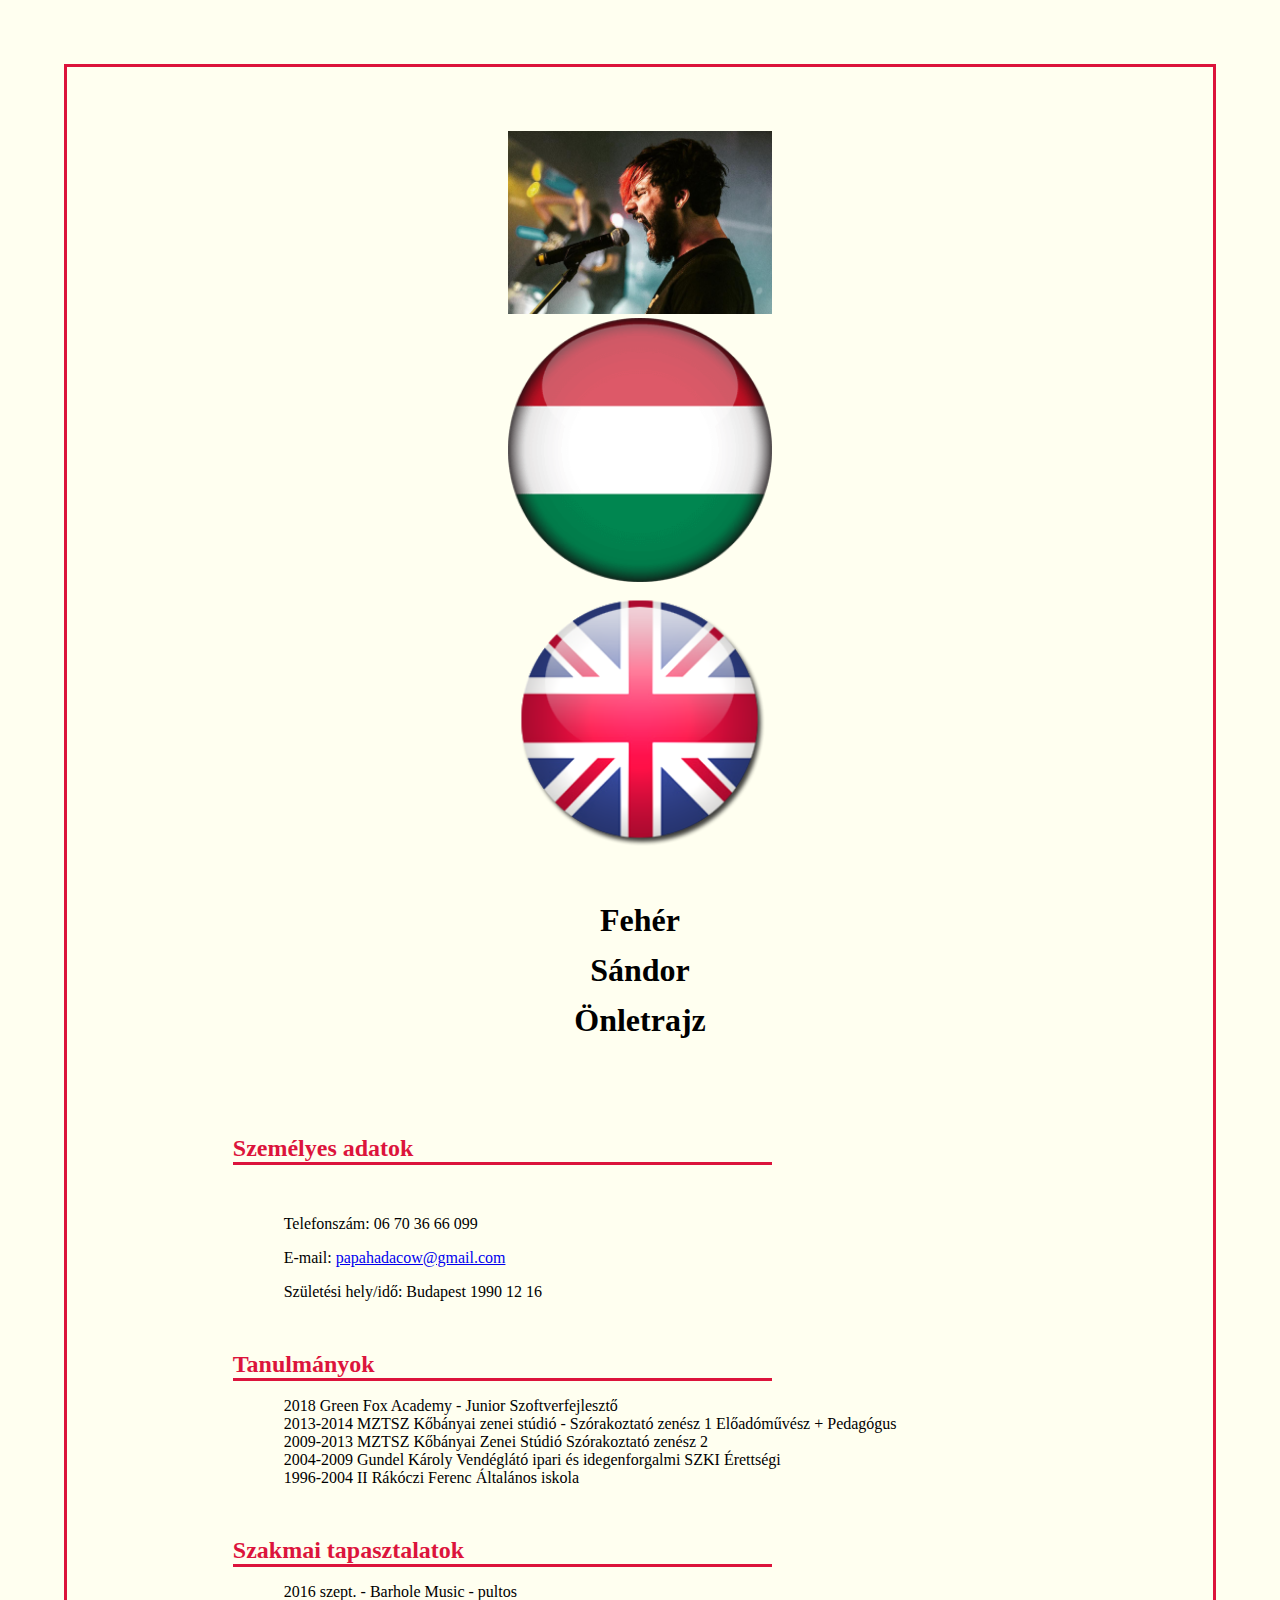
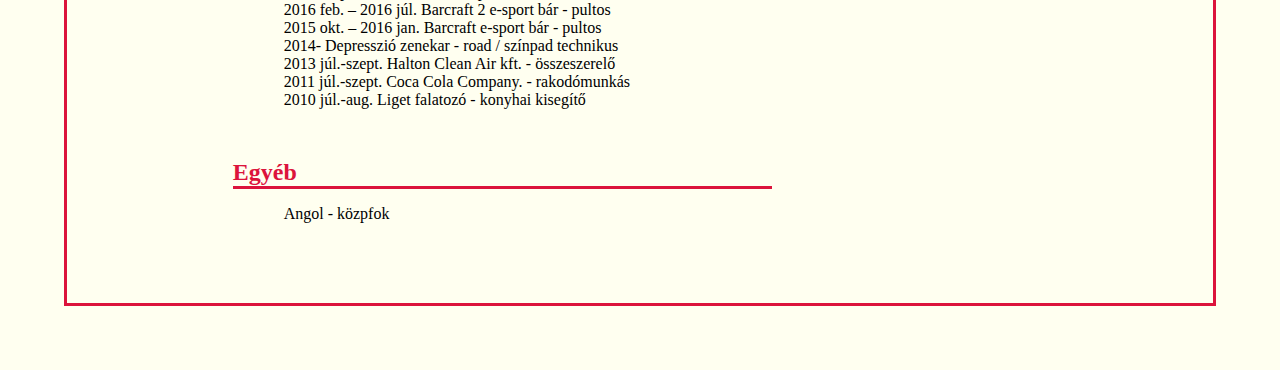
<file: index.html>
<!doctype html>
<html>
<head>
    <title>Fehér Sándor</title>
    <meta charset="UTF-8">
    <link rel="stylesheet" type="text/css" href="style.css">
    <!-- portrait -->
    <img src="images/portrait.jpg" alt="portrait">
    <a href="index.html"><img class="huflag" src="images/hunflag.png" alt="Hungarian"></a>
    <a href="versionen.html"><img class="enflag" src="images/ukflag.png" alt="English"></a>
</head>
<body>
    
    <!-- header sht -->
    <h1 class="nameplate">Fehér Sándor <br />Önletrajz</h1>
    <h2>Személyes adatok</h2>
    <!-- contact details -->
    <div class="contact">
            <p>Telefonszám: 06 70 36 66 099</p>
            <p>E-mail: <a href="mailto:papahadacow@gmail.com">papahadacow@gmail.com</a></p>
            <p>Születési hely/idő: Budapest 1990 12 16</p>
    </div>
    <!-- studyies -->
    <div class="studies">
        <h2>Tanulmányok</h2>
        <p>
            2018 Green Fox Academy - Junior Szoftverfejlesztő <br />
            2013-2014 MZTSZ Kőbányai zenei stúdió - Szórakoztató zenész 1
                Előadóművész + Pedagógus <br />
                2009-2013 MZTSZ Kőbányai Zenei Stúdió Szórakoztató zenész 2 <br />
                2004-2009 Gundel Károly Vendéglátó ipari és idegenforgalmi SZKI
                Érettségi <br />
                1996-2004 II Rákóczi Ferenc Általános iskola
        </p>
    </div>
    <!-- work xp -->
    <div class="work">
        <h2>Szakmai tapasztalatok</h2>
        <p>
            2016 szept. - Barhole Music - pultos <br />
            2016 feb. – 2016 júl. Barcraft 2 e-sport bár - pultos <br ->
            2015 okt. – 2016 jan. Barcraft e-sport bár - pultos 
            <br />
            2014- Depresszió zenekar - road / színpad technikus
            <br />
            2013 júl.-szept. Halton Clean Air kft. - összeszerelő
            <br />
            2011 júl.-szept. Coca Cola Company. - rakodómunkás
            <br />
            2010 júl.-aug. Liget falatozó - konyhai kisegítő
        </p>
    </div>
    <!-- other -->
    <div class="other">
        <h2>Egyéb</h2>
        <p>Angol - közpfok</p> 
    </div>
</body>
</html>
</file>
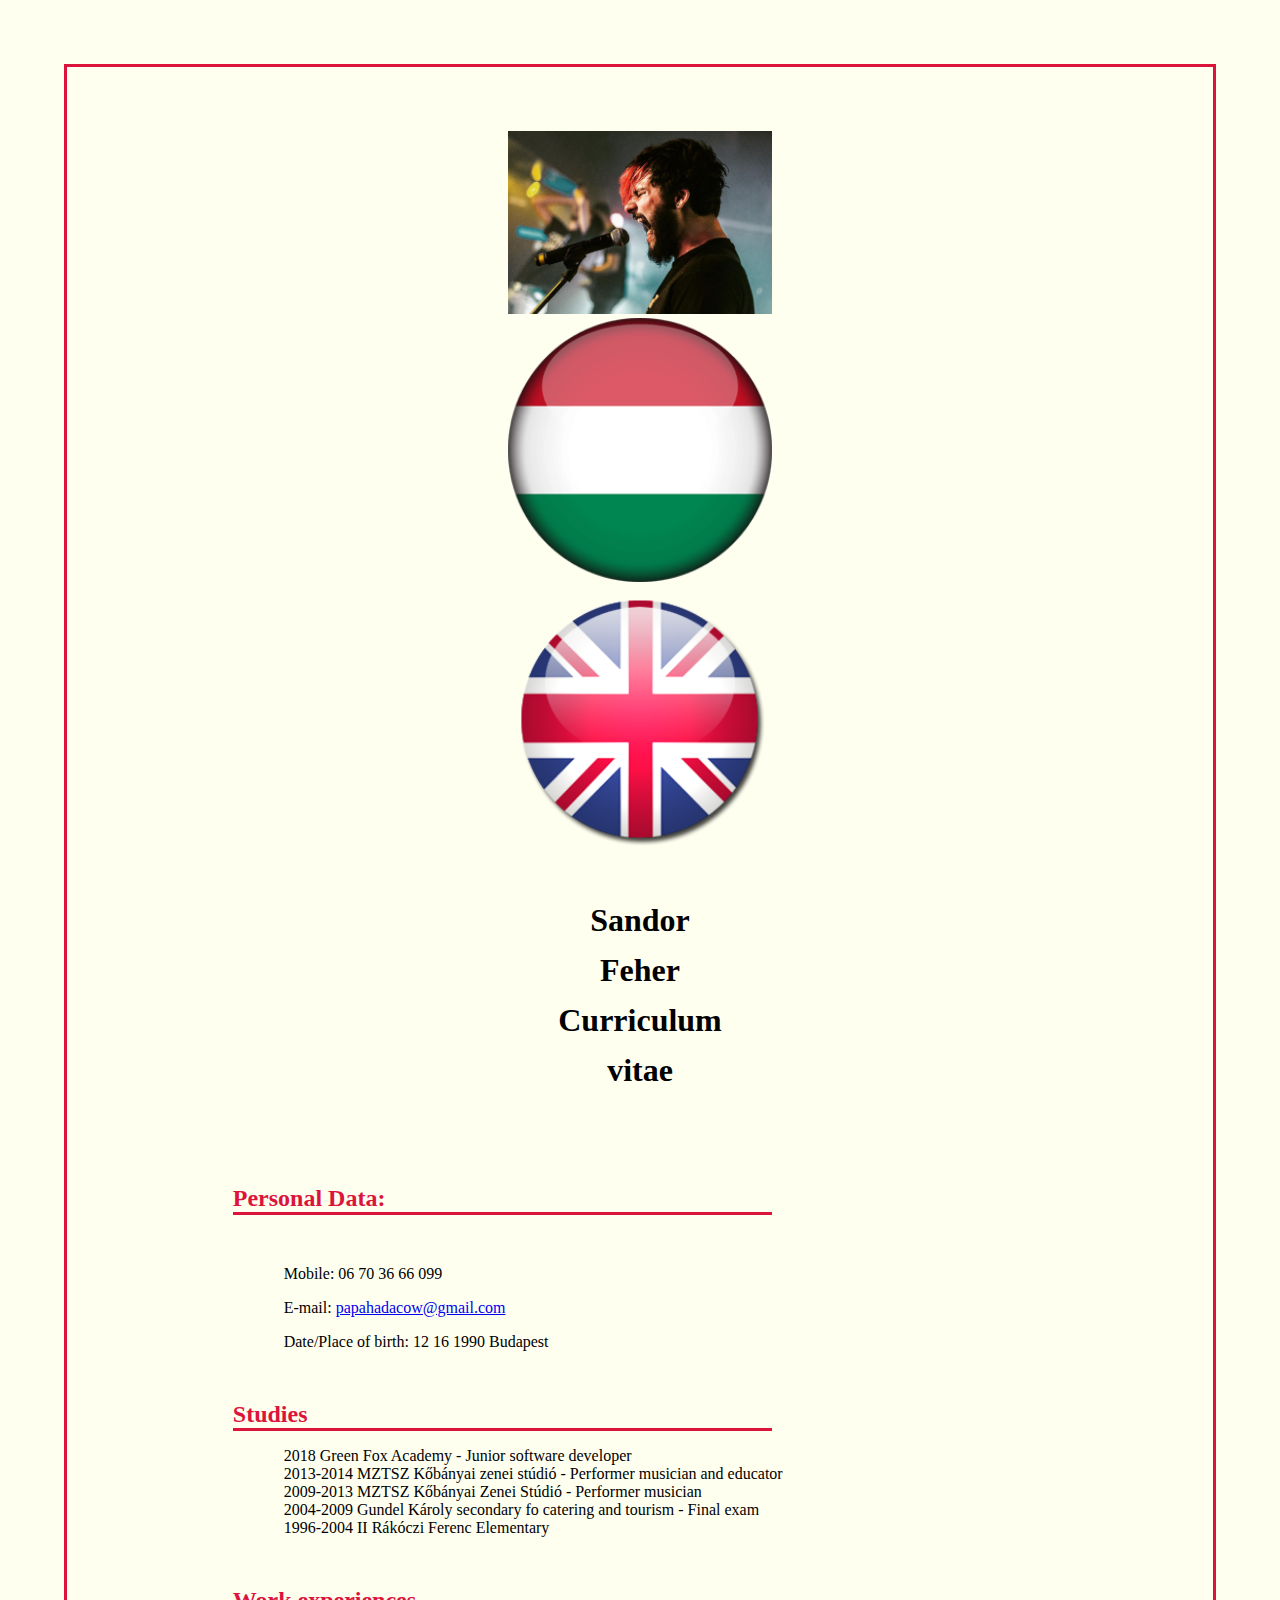
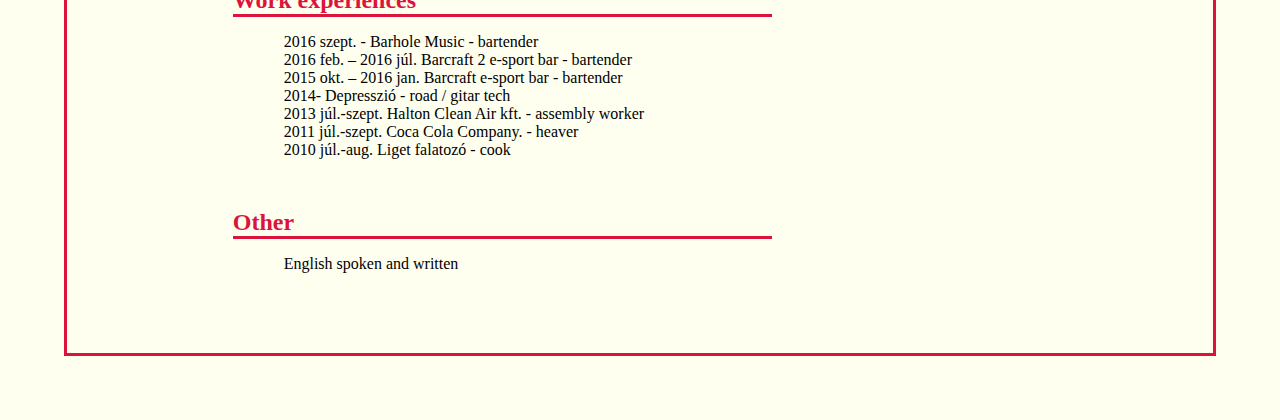
<file: index-en.html>
<!doctype html>
<html>
<head>
    <title>Fehér Sándor</title>
    <meta charset="UTF-8">
    <link rel="stylesheet" type="text/css" href="style.css">
    <!-- portrait -->
    <img src="images/portrait.jpg" alt="portrait">
    <a href="index.html"><img class="huflag" src="images/hunflag.png" alt="Hungarian"></a>
    <a href="index-en.html"><img class="enflag" src="images/ukflag.png" alt="English"></a>
</head>
<body>
    
    <!-- header sht -->
    <h1 class="nameplate">Sandor Feher <br />Curriculum vitae</h1>
    <h2>Personal Data:</h2>
    <!-- contact details -->
    <div class="contact">
            <p>Mobile: 06 70 36 66 099</p>
            <p>E-mail: <a href="mailto:papahadacow@gmail.com">papahadacow@gmail.com</a></p>
            <p>Date/Place of birth: 12 16 1990 Budapest</p>
    </div>
    <!-- studyies -->
    <div class="studies">
        <h2>Studies</h2>
        <p>
            2018 Green Fox Academy - Junior software developer
            <br />
            2013-2014 MZTSZ Kőbányai zenei stúdió - Performer musician and educator
            <br />
            2009-2013 MZTSZ Kőbányai Zenei Stúdió - Performer musician
            <br />
            2004-2009 Gundel Károly secondary fo catering and tourism - Final exam
            <br />
            1996-2004 II Rákóczi Ferenc Elementary
        </p>
    </div>
    <!-- work xp -->
    <div class="work">
        <h2>Work experiences</h2>
        <p>
            2016 szept. - Barhole Music - bartender
            <br />
            2016 feb. – 2016 júl. Barcraft 2 e-sport bar - bartender
            <br ->
            2015 okt. – 2016 jan. Barcraft e-sport bar - bartender 
            <br />
            2014- Depresszió - road / gitar tech
            <br />
            2013 júl.-szept. Halton Clean Air kft. - assembly worker
            <br />
            2011 júl.-szept. Coca Cola Company. - heaver
            <br />
            2010 júl.-aug. Liget falatozó - cook
        </p>
    </div>
    <!-- other -->
    <div class="other">
        <h2>Other</h2>
        <p>English spoken and written</p> 
    </div>
</body>
</html>
</file>
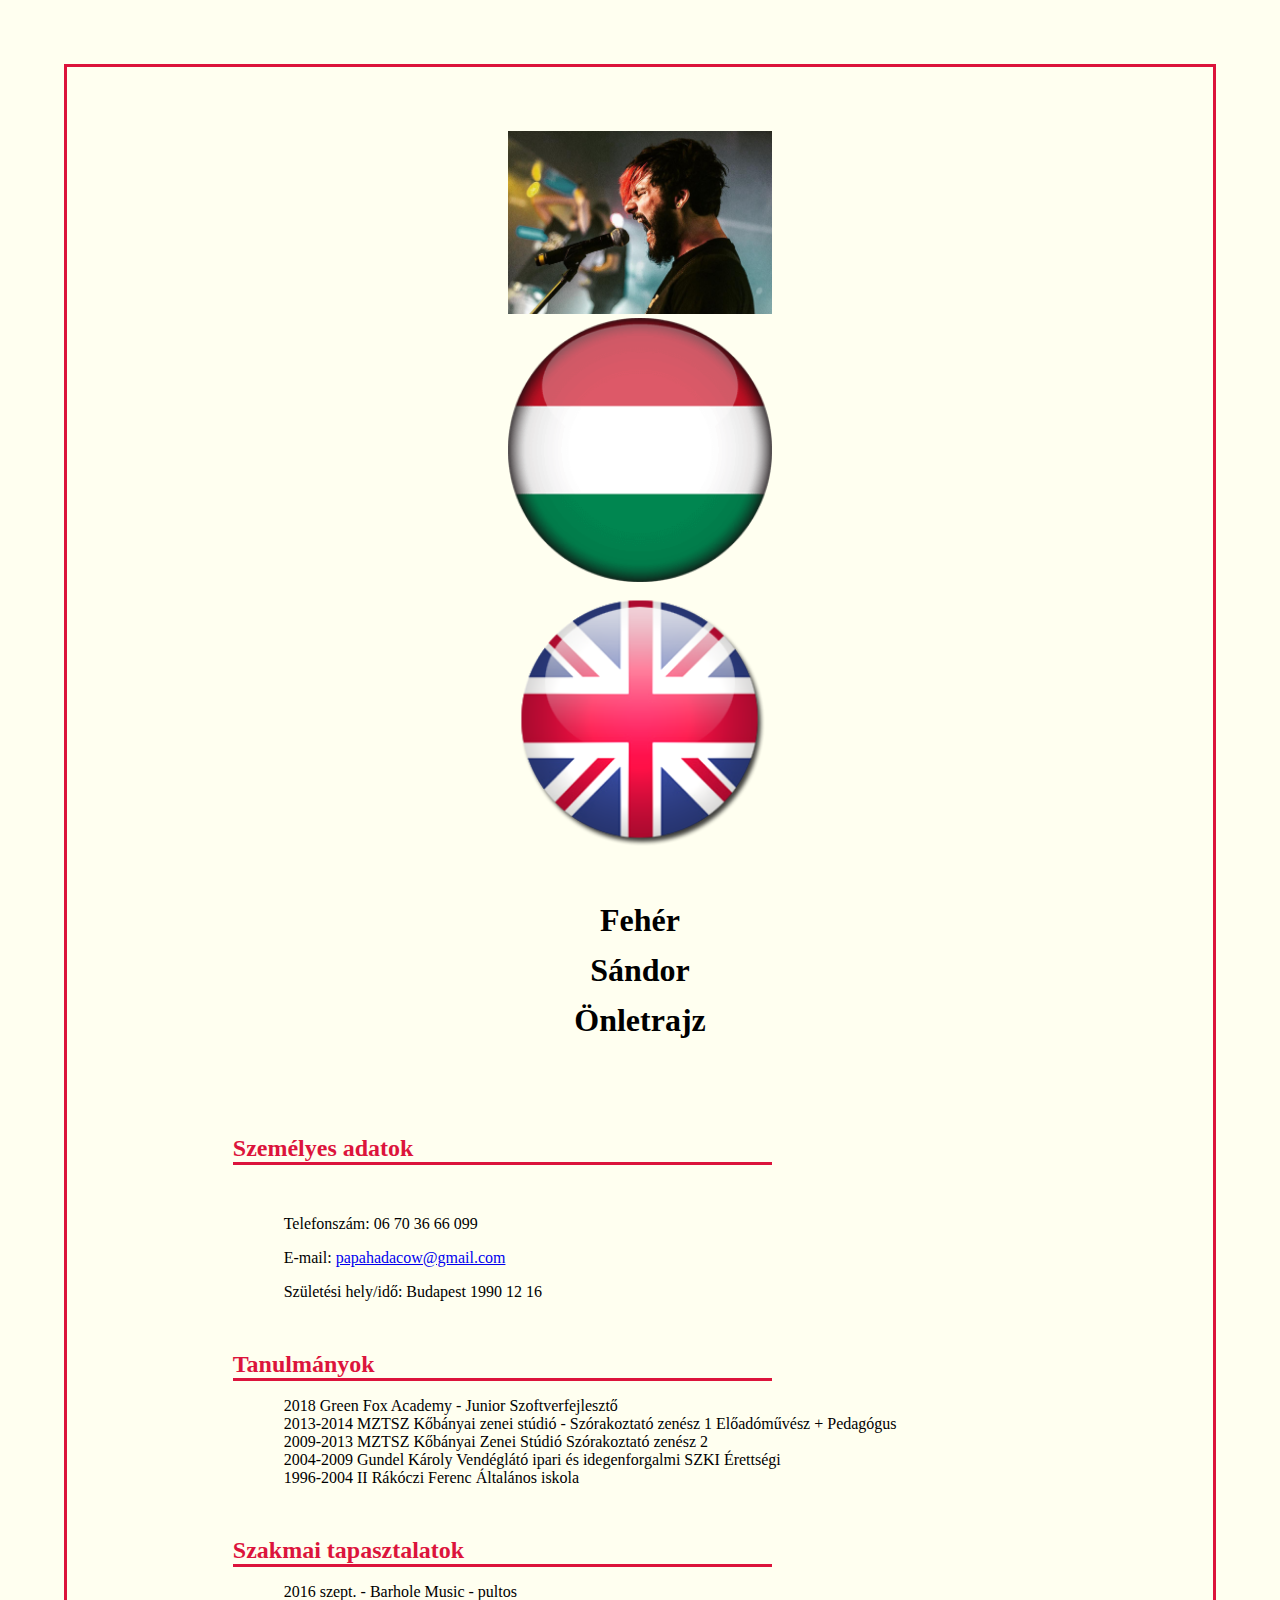
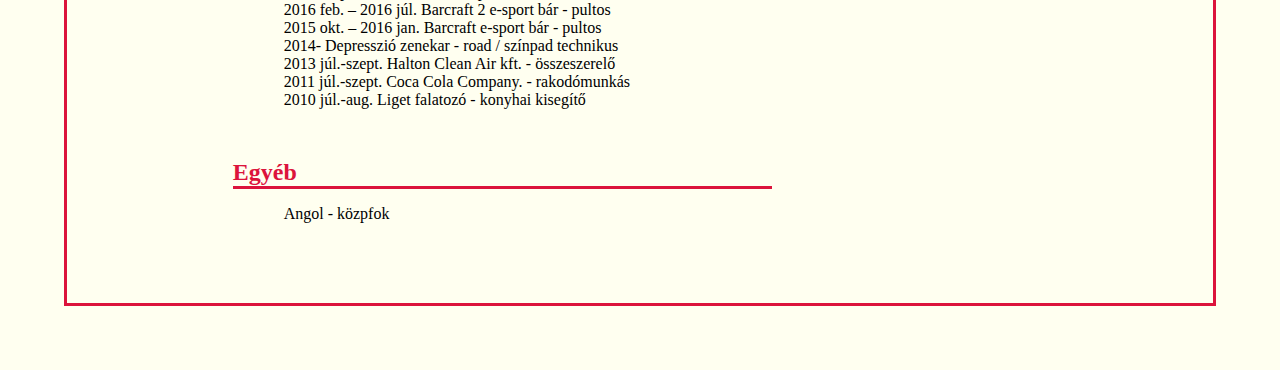
<file: index-hu.html>
<!doctype html>
<html>
<head>
    <title>Fehér Sándor</title>
    <meta charset="UTF-8">
    <link rel="stylesheet" type="text/css" href="style.css">
    <!-- portrait -->
    <img src="images/portrait.jpg" alt="portrait">
    <a href="index-hu.html"><img class="huflag" src="images/hunflag.png" alt="Hungarian"></a>
    <a href="index-en.html"><img class="enflag" src="images/ukflag.png" alt="English"></a>
</head>
<body>
    
    <!-- header sht -->
    <h1 class="nameplate">Fehér Sándor <br />Önletrajz</h1>
    <h2>Személyes adatok</h2>
    <!-- contact details -->
    <div class="contact">
            <p>Telefonszám: 06 70 36 66 099</p>
            <p>E-mail: <a href="mailto:papahadacow@gmail.com">papahadacow@gmail.com</a></p>
            <p>Születési hely/idő: Budapest 1990 12 16</p>
    </div>
    <!-- studyies -->
    <div class="studies">
        <h2>Tanulmányok</h2>
        <p>
            2018 Green Fox Academy - Junior Szoftverfejlesztő <br />
            2013-2014 MZTSZ Kőbányai zenei stúdió - Szórakoztató zenész 1
                Előadóművész + Pedagógus <br />
                2009-2013 MZTSZ Kőbányai Zenei Stúdió Szórakoztató zenész 2 <br />
                2004-2009 Gundel Károly Vendéglátó ipari és idegenforgalmi SZKI
                Érettségi <br />
                1996-2004 II Rákóczi Ferenc Általános iskola
        </p>
    </div>
    <!-- work xp -->
    <div class="work">
        <h2>Szakmai tapasztalatok</h2>
        <p>
            2016 szept. - Barhole Music - pultos <br />
            2016 feb. – 2016 júl. Barcraft 2 e-sport bár - pultos <br ->
            2015 okt. – 2016 jan. Barcraft e-sport bár - pultos 
            <br />
            2014- Depresszió zenekar - road / színpad technikus
            <br />
            2013 júl.-szept. Halton Clean Air kft. - összeszerelő
            <br />
            2011 júl.-szept. Coca Cola Company. - rakodómunkás
            <br />
            2010 júl.-aug. Liget falatozó - konyhai kisegítő
        </p>
    </div>
    <!-- other -->
    <div class="other">
        <h2>Egyéb</h2>
        <p>Angol - közpfok</p> 
    </div>
</body>
</html>
</file>
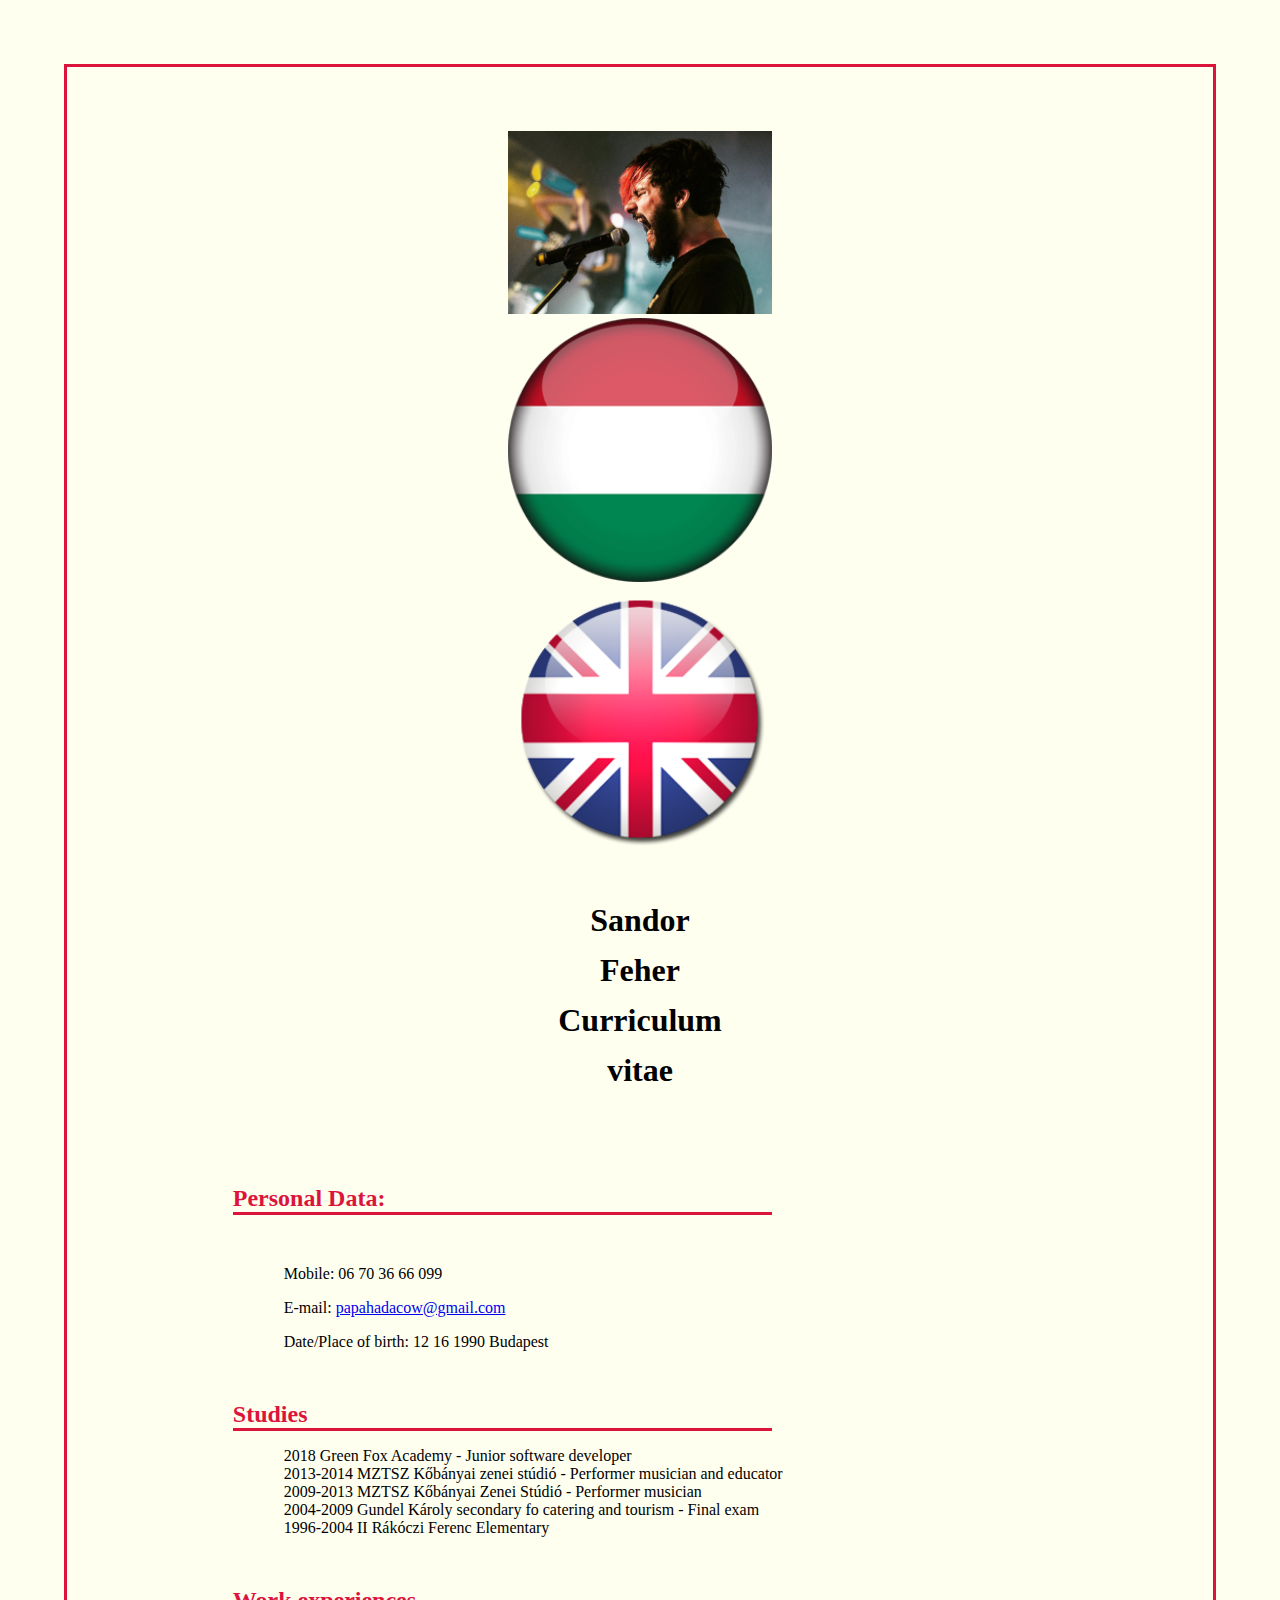
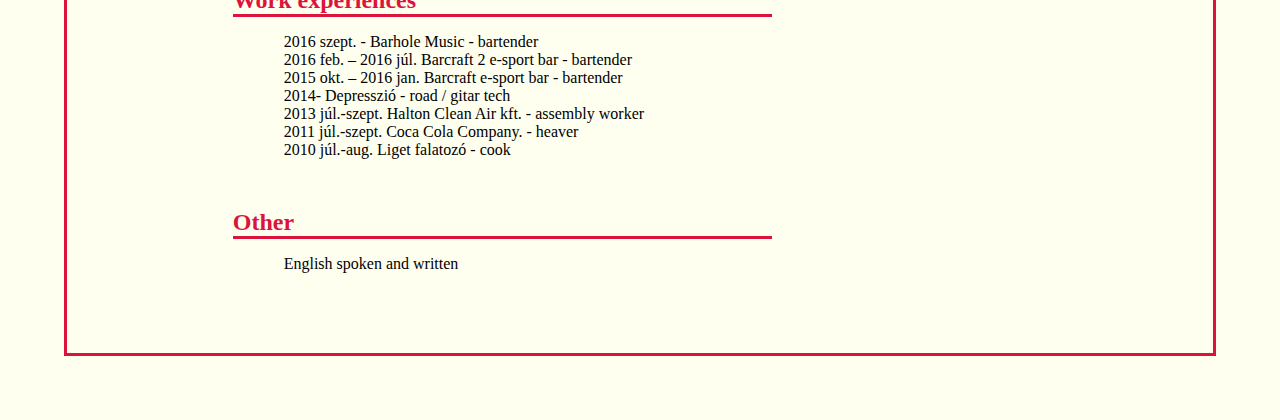
<file: versionen.html>
<!doctype html>
<html>
<head>
    <title>Fehér Sándor</title>
    <meta charset="UTF-8">
    <link rel="stylesheet" type="text/css" href="style.css">
    <!-- portrait -->
    <img src="images/portrait.jpg" alt="portrait">
    <a href="index.html"><img class="huflag" src="images/hunflag.png" alt="Hungarian"></a>
    <a href="versionen.html"><img class="enflag" src="images/ukflag.png" alt="English"></a>
</head>
<body>
    
    <!-- header sht -->
    <h1 class="nameplate">Sandor Feher <br />Curriculum vitae</h1>
    <h2>Personal Data:</h2>
    <!-- contact details -->
    <div class="contact">
            <p>Mobile: 06 70 36 66 099</p>
            <p>E-mail: <a href="mailto:papahadacow@gmail.com">papahadacow@gmail.com</a></p>
            <p>Date/Place of birth: 12 16 1990 Budapest</p>
    </div>
    <!-- studyies -->
    <div class="studies">
        <h2>Studies</h2>
        <p>
            2018 Green Fox Academy - Junior software developer
            <br />
            2013-2014 MZTSZ Kőbányai zenei stúdió - Performer musician and educator
            <br />
            2009-2013 MZTSZ Kőbányai Zenei Stúdió - Performer musician
            <br />
            2004-2009 Gundel Károly secondary fo catering and tourism - Final exam
            <br />
            1996-2004 II Rákóczi Ferenc Elementary
        </p>
    </div>
    <!-- work xp -->
    <div class="work">
        <h2>Work experiences</h2>
        <p>
            2016 szept. - Barhole Music - bartender
            <br />
            2016 feb. – 2016 júl. Barcraft 2 e-sport bar - bartender
            <br ->
            2015 okt. – 2016 jan. Barcraft e-sport bar - bartender 
            <br />
            2014- Depresszió - road / gitar tech
            <br />
            2013 júl.-szept. Halton Clean Air kft. - assembly worker
            <br />
            2011 júl.-szept. Coca Cola Company. - heaver
            <br />
            2010 júl.-aug. Liget falatozó - cook
        </p>
    </div>
    <!-- other -->
    <div class="other">
        <h2>Other</h2>
        <p>English spoken and written</p> 
    </div>
</body>
</html>
</file>
<file: style.css>
body {
    background-color: ivory;
    margin: 5%;
    border: solid 3px crimson;
    padding: 5%;
}
img {
    width: 26%;
    margin-left: 37%;
}
.nameplate {
    text-align: center;
    padding: 40px;
    margin: 0 37%;
    line-height: 50px;
}
h2 {
    color: crimson;
    border-bottom: solid 3px crimson;
    margin: 50px 37% auto 10%;
}
p {
   margin-left: 15%;
}
div {
    margin-top: 50px;
}
</file>
